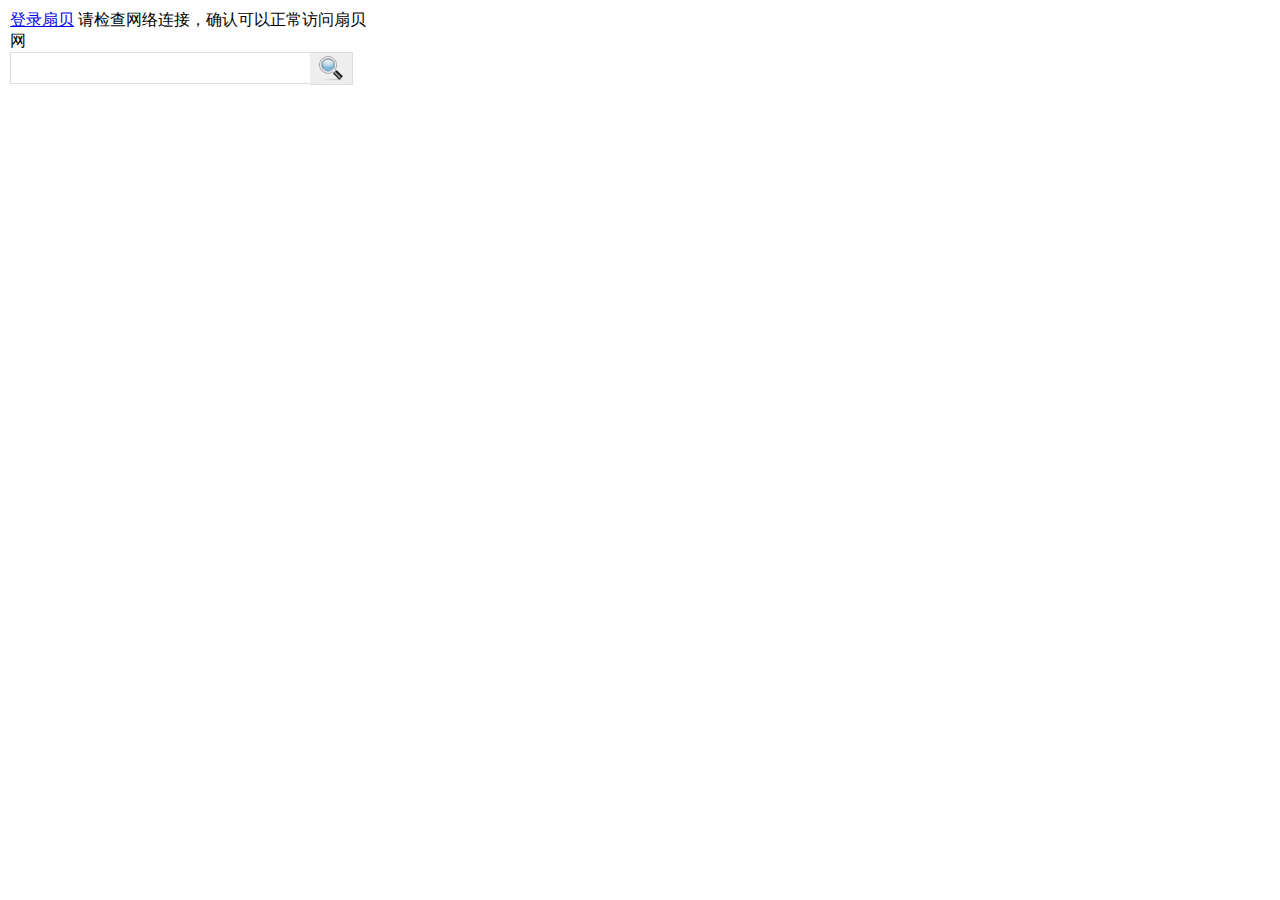
<file: popup.html>
<html>
	<head>
			<meta http-equiv="Content-Type" content="text/html; charset=UTF-8" />
			<title>扇贝Sidekick</title>
			<link rel="stylesheet" type="text/css" href="stylesheets/chromebay.css">
			<link rel="stylesheet" type="text/css" href="stylesheets/jquery-ui-1.9.1.custom.min.css">
			<script type="text/javascript" src="javascripts/jquery-1.8.3.min.js"></script>
			<script type="text/javascript" src="javascripts/chromebay.js"></script>
			<script type="text/javascript" src="javascripts/init.js"></script>
			<script type="text/javascript" src="javascripts/chromebay.js"></script>
			<script type="text/javascript" src="javascripts/jquery-ui-1.9.1.custom.min.js"></script>
	</head>
	<body>
		<div id="chromebay-container">
			<div id="chromebay-loginLink">
				<a href="http://www.shanbay.com/accounts/login/" target="_blank">登录扇贝</a>
				<span>请检查网络连接，确认可以正常访问扇贝网</span>
			</div>
			<div id="chromebay-main">
				<div>
					<input type="text" name="word" class="word_input"/>
					<a class="query_btn" href="javascript:void(0)" id="chromebay-btnQuery">
						<img src="images/search.png"/ width="24" height="25" alt="查询" id="chromebay-imgQuery"/>
						<img src="images/ajax-loader.gif"/ width="32" height="32" alt="查询中" id="chromebay-imgQuerying"/>
					</a>
				</div>
				<audio id="chromebay-audio"></audio>
				<div id="chromebay-content">
				</div>
			</div>
		</div>
	</body>
</html>
</file>
<file: stylesheets/chromebay.css>
html,body,div,input,ul,ol,li,table{
	margin: 0;
	padding: 0;
}
ul{list-style-type:square;list-style-position:inside;}
#chromebay-container{
	width: 360px;
	min-height: 240px;
	padding: 10px;
}
#chromebay-content{
	padding: 10px;
	line-height: 180%!important;
	margin:10px auto 10px auto;
	font-size: 12px;
	font-weight: normal;
	font-family: "Microsoft Yahei";
	color:#333;
}
#chromebay-content td{
	font-size: 12px;
	font-family: arial,sans-serif;
}

.word_input{
	width: 300px;
	padding:6px;
	font-size:16px;
	outline: none;
	border-width:1px 0 1px 1px;
	border-color: #ddd;
	border-style: solid;
	float: left;
}

a.query_btn{
	padding:6px;
	display: inline-block;
	height: 19px;
	width: 30px;
	position: relative;
	border-width:1px 1px 1px 0;
	border-color: #ddd;
	border-style: solid;
	background: #eee;
}
#chromebay-imgQuery{
	position: absolute;
	top:3px;
	left: 9px;
}
#chromebay-imgQuerying{
	position: absolute;
	top:0;
	left: 3px;
	display: none;
}
.chromebay a:link, .chromebay a:visited{color: #0088cc!important;text-decoration: none!important; font-size: 12px!important;font-family: "Microsoft Yahei"!important;}
.chromebay a:hover{color: #666!important;}
.chromebay .word{font-size: 32px;font-weight: bold;padding-bottom: 10px;font-family: 'Times New Roman','Georgia';text-shadow: 1px 1px 2px #999;}
.chromebay .pron{font-size: 14px;margin: 6px 0;position: relative;}
.chromebay .pron img{cursor: pointer;}
.chromebay .pron .tools{position: absolute;top:-7px;right: 10px;}
.chromebay .pron .tools a{display: inline-block;padding: 2px 6px;background: #efefef;font-size: 12px;}
.chromebay .pron .tools span{display: inline-block;padding: 2px 6px;font-size: 12px;}
.chromebay .pron .tools a:hover{background: #e5e5e5!important;}
.chromebay .definition{font-size: 14px;margin-bottom: 5px;}
.chromebay .en-definitions{border-radius: 5px;width: 340px;}
.chromebay .en-definitions li{padding:2px 0;line-height: 160%!important;color: #333!important;}
.chromebay .login{ margin: 20px auto 0 auto;text-align: center;}
.chromebay .login a{font-size: 26px; font-family: "Microsoft Yahei";}
.chromebay .login span{font-size: 12px;color:#999;display:block;padding: 5px 0;font-family: "Microsoft Yahei";}
.chromebay .examples div{padding:10px;background: #eee;margin: 10px 0;}
.chromebay .examples .entry{color:orange;}
.chromebay .add-status{width:60px;}
.chromebay .studied{color:#528FC3!important;}
.chromebay .cancel{display: inline-block!important;padding-right: 10px;}

[class^="icon-"], [class*=" icon-"] {
	display: inline-block;
	width: 14px;
	height: 14px;
	line-height: 14px;
	vertical-align: text-top;
	background-image: url("http://static.shanbay.com/static/img/glyphicons-halflings.png");
	background-position: 14px 14px;
	background-repeat: no-repeat;
	margin-top: 3px;
}
.chromebay .icon-volume-up {
	background-position: -408px -24px;
	cursor: pointer;
}

::-webkit-scrollbar {
	width: 14px;
	height: 16px;
}
::-webkit-scrollbar-thumb {
	min-height: 28px;
	padding-top: 100px;
	border-left: 1px solid transparent;
	border-right: 1px solid transparent;
	border-top: 0 solid transparent;
	border-bottom: 0 solid transparent;
	background-clip: padding-box;
	background-color: #ddd;
	-webkit-box-shadow: inset 1px 1px 0 rgba(0, 0, 0, 0.1), inset 0 -1px 0 rgba(0, 0, 0, 0.07);
}

::-webkit-scrollbar-button {
	height: 0;
	width: 0;
}

::-webkit-scrollbar-track {
	border-left: 1px solid transparent;
	border-right: 1px solid transparent;
	background-clip: padding-box;
}
</file>
